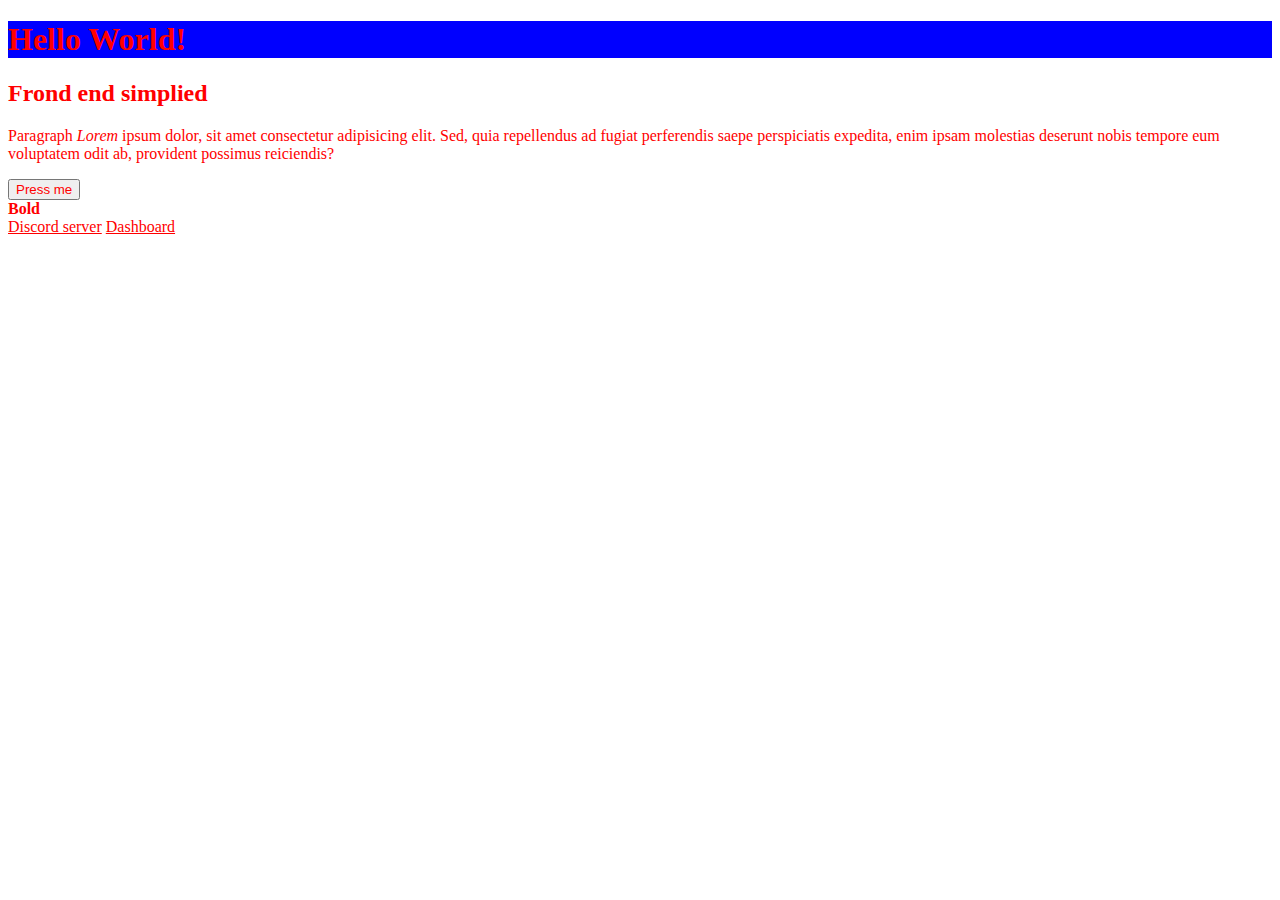
<file: index.html>
<!DOCTYPE html>
<html lang="en">
<head>
    <meta charset="UTF-8">
    <meta http-equiv="X-UA-Compatible" content="IE=edge">
    <meta name="viewport" content="width=device-width, initial-scale=1.0">
    <title>My First Program</title>
    <link rel="stylesheet" href="styles.css">
</head>
<body>
    <h1 class="style">Hello World!</h1> 
    <h2> Frond end simplied</h2>
    <p>Paragraph <i> Lorem </i>  ipsum dolor, sit amet consectetur adipisicing elit. Sed, quia repellendus ad fugiat perferendis saepe perspiciatis expedita, enim ipsam molestias deserunt nobis tempore eum voluptatem odit ab, provident possimus reiciendis?</p>
    <button>Press me</button>

    <div>
        <b>Bold</b>
    </div>

    <a href="https://discord.gg/frontend" target="_blank">Discord server</a>
    <a href="/dashboard.html" target="_blank">Dashboard</a>
  
    
</body>
</html>
</file>
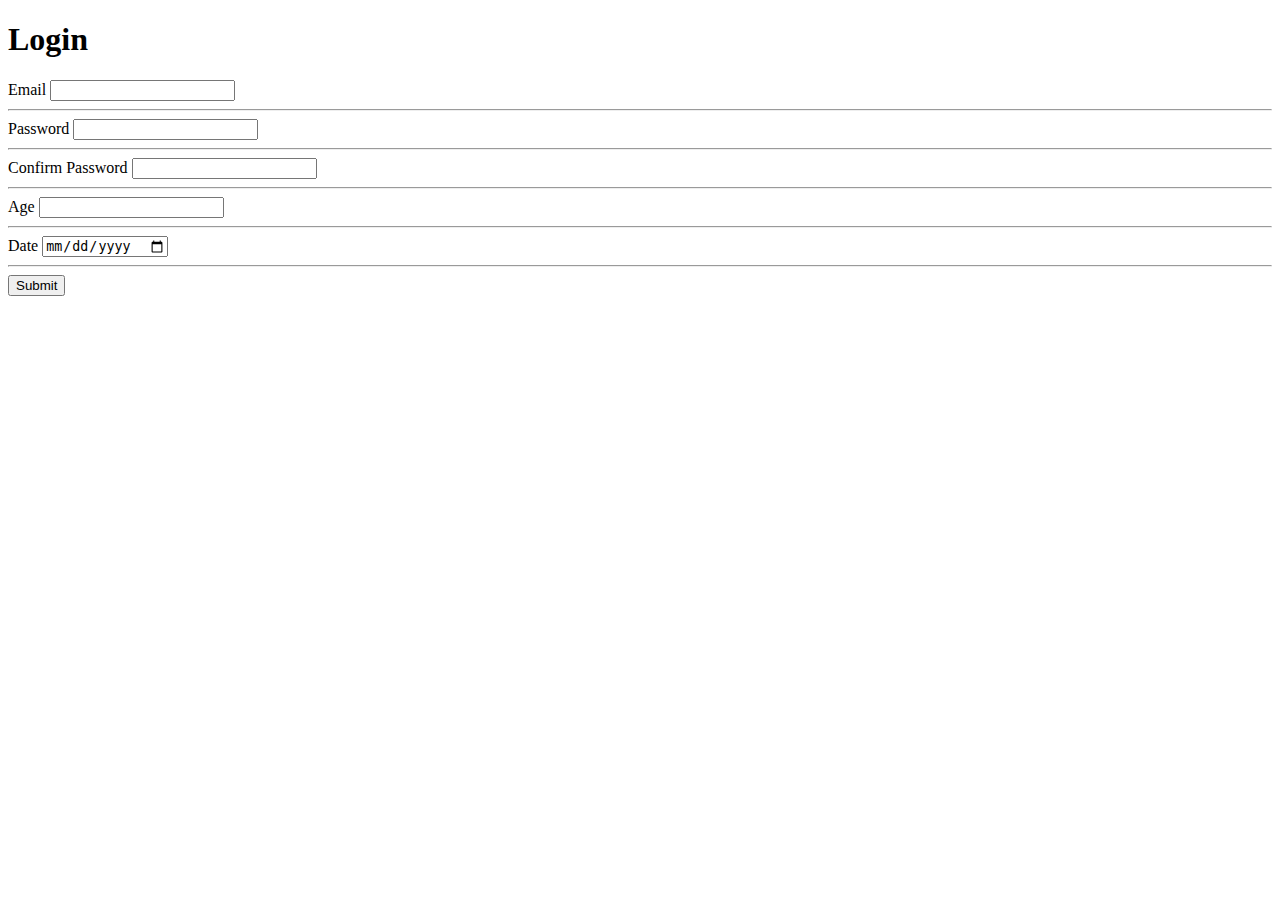
<file: login.html>
<!DOCTYPE html>
<html lang="en">
<head>
    <meta charset="UTF-8">
    <meta http-equiv="X-UA-Compatible" content="IE=edge">
    <meta name="viewport" content="width=device-width, initial-scale=1.0">
    <title>Form</title>
</head>
<body>
    <h1>Login</h1>
    <form>
    <div>
        <label for="">Email</label>
        <input type="email" required/>
    </div>
    <hr>
    <div>
        <label for="">Password</label>
        <input type="password" required/>
    </div>
    <hr>
    <div>
        <label for="">Confirm <span >Password</span></label>
        <input type="password" required/>
    </div>
    <hr>
    <div>
        <label for="">Age</label>
        <input type="number"/>
    </div>
    <hr>
    <div>
        <label for="">Date</label>
        <input type="date"/>
    </div>
    <hr>
        <button>Submit</button>
    </form>
</body>
</html>
</file>
<file: styles.css>
* {
    color:red;
}

.style{
    background-color: blue;
}
</file>
